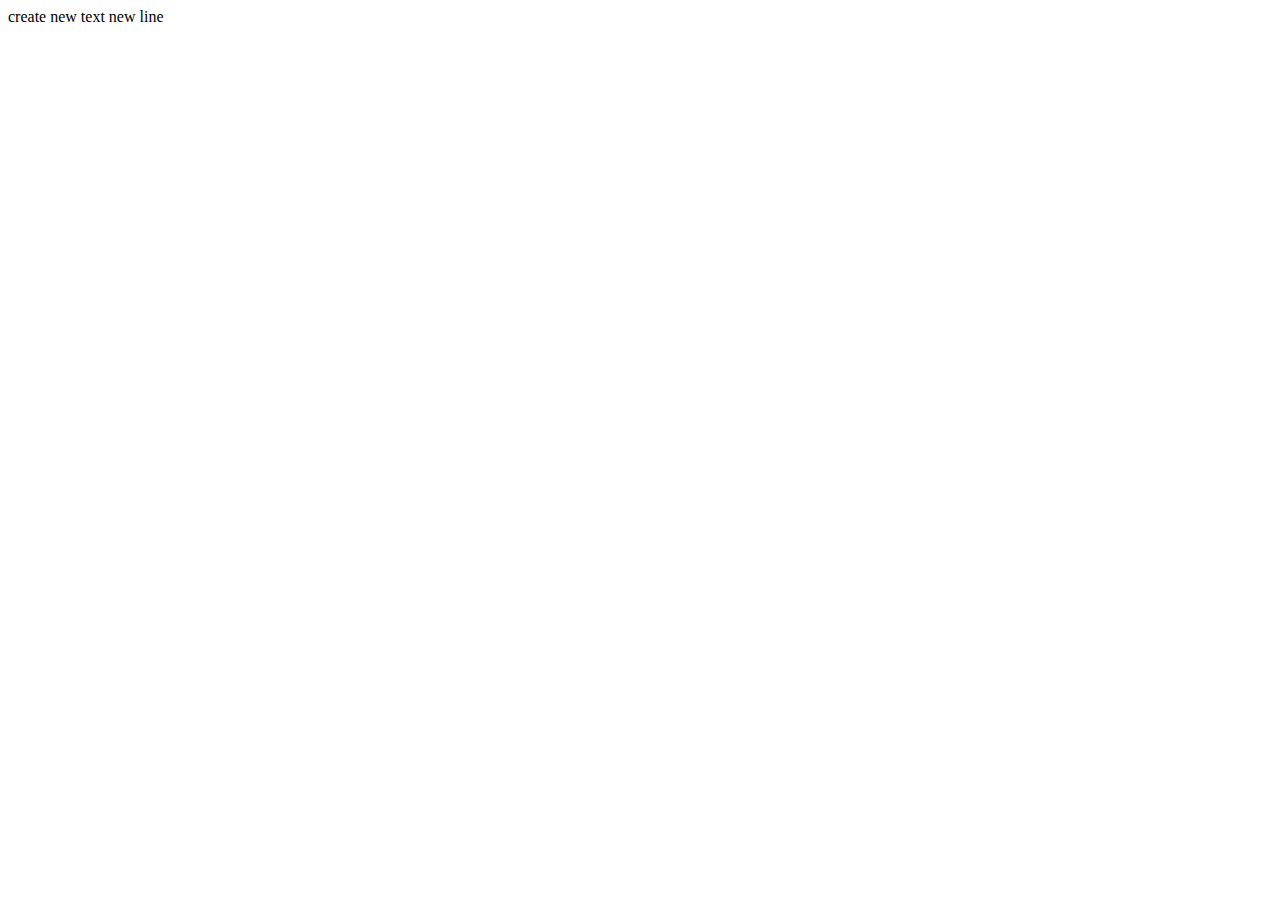
<file: index.html>
<!DOCTYPE html>
<html lang="en">
<head>
    <meta charset="UTF-8">
    <meta name="viewport" content="width=device-width, initial-scale=1.0">
    <title>Document</title>
</head>
<body>
    create new text 
    new line
    </body>
</html>
</file>
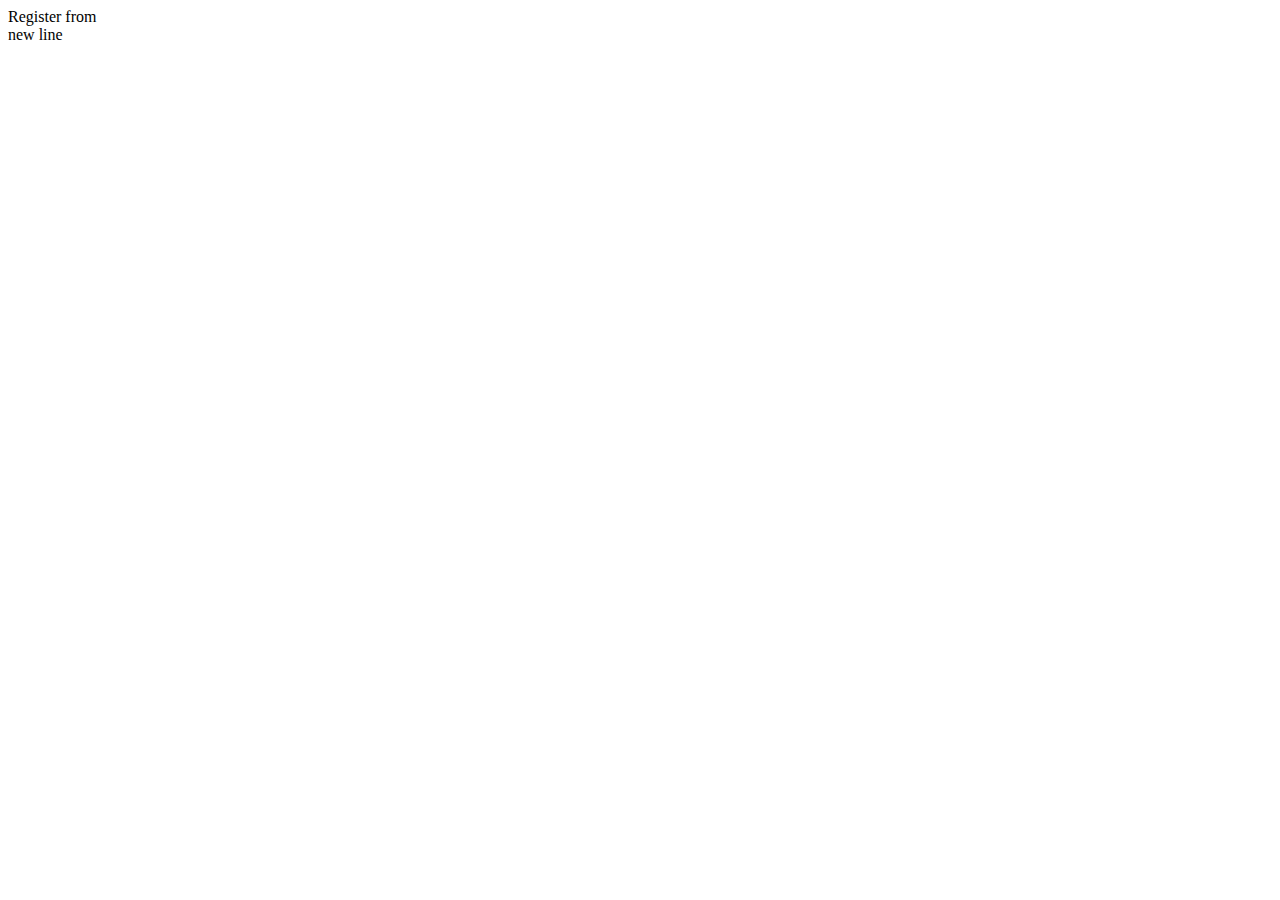
<file: register.html>
<!DOCTYPE html>
<html lang="en">
<head>
    <meta charset="UTF-8">
    <meta name="viewport" content="width=device-width, initial-scale=1.0">
    <title>Document</title>
</head>
<body>
    <div>Register from</div>
    new line
</body>
</html>
</file>
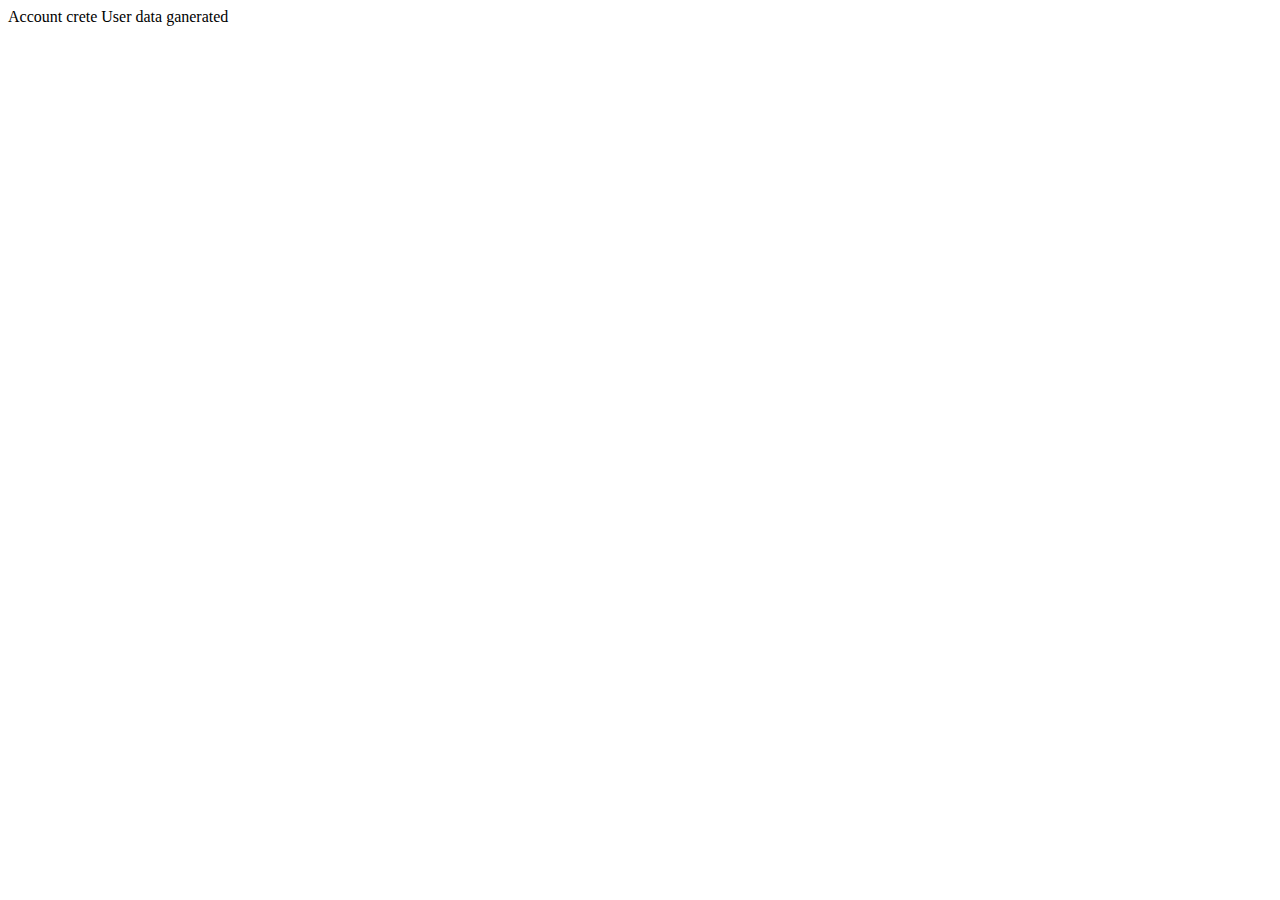
<file: user.html>
<!DOCTYPE html>
<html lang="en">
<head>
    <meta charset="UTF-8">
    <meta name="viewport" content="width=device-width, initial-scale=1.0">
    <title>Document</title>
</head>
<body>
    Account crete 
    User data ganerated
</body>
</html>
</file>
